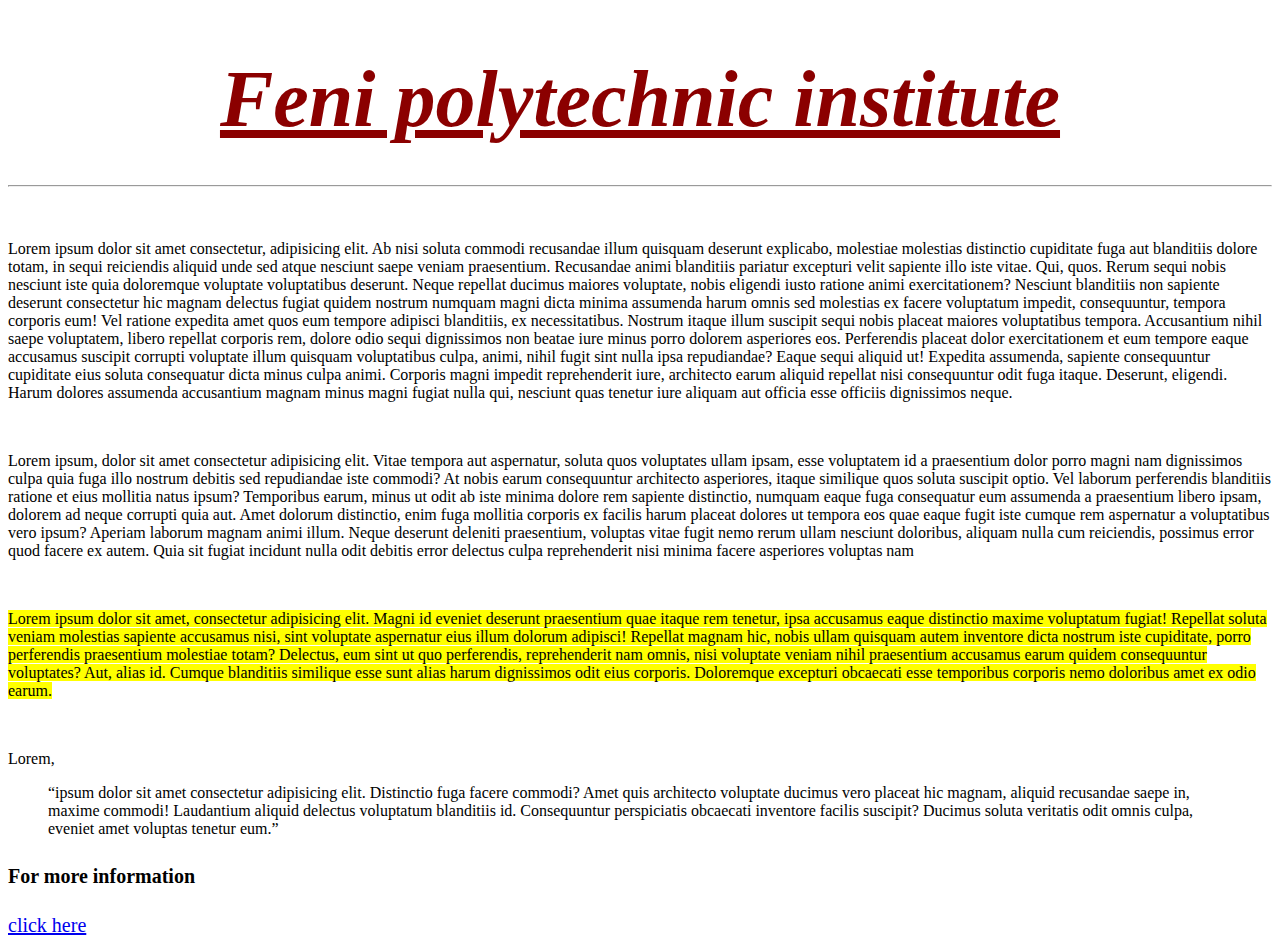
<file: Index.html>
<!DOCTYPE html>
<html lang="en">
    <head>
        <meta charset="UTF-8"> 
       <title>Feni polytechnic institute</title> 
    </head>
    <body>
        <h1 style="color:darkred; text-align:center; font-size:80px;"><u><b><i>Feni polytechnic institute</i></b><hr></u></h1>
        <p> Lorem ipsum dolor sit amet consectetur, adipisicing elit. Ab nisi soluta commodi recusandae illum quisquam deserunt 
            explicabo, molestiae molestias distinctio cupiditate fuga aut blanditiis dolore totam, in sequi reiciendis aliquid 
            unde sed atque nesciunt saepe veniam praesentium. Recusandae animi blanditiis pariatur excepturi velit sapiente illo
            iste vitae. Qui, quos. Rerum sequi nobis nesciunt iste quia doloremque voluptate voluptatibus deserunt. Neque
            repellat ducimus maiores voluptate, nobis eligendi iusto ratione animi exercitationem? Nesciunt blanditiis non
            sapiente deserunt consectetur hic magnam delectus fugiat quidem nostrum numquam magni dicta minima assumenda harum 
            omnis sed molestias ex facere voluptatum impedit, consequuntur, tempora corporis eum! Vel ratione expedita amet 
            quos eum tempore adipisci blanditiis, ex necessitatibus. Nostrum itaque illum suscipit sequi nobis placeat maiores
            voluptatibus tempora. Accusantium nihil saepe voluptatem, libero repellat corporis rem, dolore odio sequi
            dignissimos non beatae iure minus porro dolorem asperiores eos. Perferendis placeat dolor exercitationem et eum
            tempore eaque accusamus suscipit corrupti voluptate illum quisquam voluptatibus culpa, animi, nihil fugit sint 
            nulla ipsa repudiandae? Eaque sequi aliquid ut! Expedita assumenda, sapiente consequuntur cupiditate eius soluta
            consequatur dicta minus culpa animi. Corporis magni impedit reprehenderit iure, architecto earum aliquid 
            repellat nisi consequuntur odit fuga itaque. Deserunt, eligendi. Harum dolores assumenda accusantium magnam 
            minus magni fugiat nulla qui, nesciunt quas tenetur iure aliquam aut officia esse officiis dignissimos neque.</p> <br>
        <p> Lorem ipsum, dolor sit amet consectetur adipisicing elit. Vitae tempora aut aspernatur, soluta quos voluptates ullam 
            ipsam, esse voluptatem id a praesentium dolor porro magni nam dignissimos culpa quia fuga illo nostrum debitis sed 
            repudiandae iste commodi? At nobis earum consequuntur architecto asperiores, itaque similique quos soluta suscipit 
            optio. Vel laborum perferendis blanditiis ratione et eius mollitia natus ipsum? Temporibus earum, minus ut odit ab 
            iste minima dolore rem sapiente distinctio, numquam eaque fuga consequatur eum assumenda a praesentium libero ipsam, 
            dolorem ad neque corrupti quia aut. Amet dolorum distinctio, enim fuga mollitia corporis ex facilis harum placeat 
            dolores ut tempora eos quae eaque fugit iste cumque rem aspernatur a voluptatibus vero ipsum? Aperiam laborum magnam 
            animi illum. Neque deserunt deleniti praesentium, voluptas vitae fugit nemo rerum ullam nesciunt doloribus, aliquam 
            nulla cum reiciendis, possimus error quod facere ex autem. Quia sit fugiat incidunt nulla odit debitis error delectus 
            culpa reprehenderit nisi minima facere asperiores voluptas nam</p>
        <br>
        <p><mark>Lorem ipsum dolor sit amet, consectetur adipisicing elit. Magni id eveniet deserunt praesentium quae itaque rem 
            tenetur, ipsa accusamus eaque distinctio maxime voluptatum fugiat! Repellat soluta veniam molestias sapiente 
            accusamus nisi, sint voluptate aspernatur eius illum dolorum adipisci! Repellat magnam hic, nobis ullam quisquam 
            autem inventore dicta nostrum iste cupiditate, porro perferendis praesentium molestiae totam? Delectus, eum sint ut quo 
            perferendis, reprehenderit nam omnis, nisi voluptate veniam nihil praesentium accusamus earum quidem consequuntur voluptates? 
            Aut, alias id. Cumque blanditiis similique esse sunt alias harum dignissimos odit eius corporis. Doloremque excepturi 
            obcaecati esse temporibus corporis nemo doloribus amet ex odio earum.</mark></p><br>
        <p>Lorem,<blockquote> <q>ipsum dolor sit amet consectetur adipisicing elit. Distinctio fuga facere commodi? Amet quis architecto voluptate ducimus vero placeat hic magnam, aliquid recusandae saepe in, maxime commodi! Laudantium aliquid delectus voluptatum blanditiis id. Consequuntur perspiciatis obcaecati inventore facilis suscipit? Ducimus soluta veritatis odit omnis culpa, eveniet amet voluptas tenetur eum.</q></blockquote></p>
        <h4 style="font-size:20px;">For more information</h4>
        <a href="https://feni.polytech.gov.bd/" style="font-size:20px;" target="_blank">click here</a>
        
    </body>
</html>
</file>
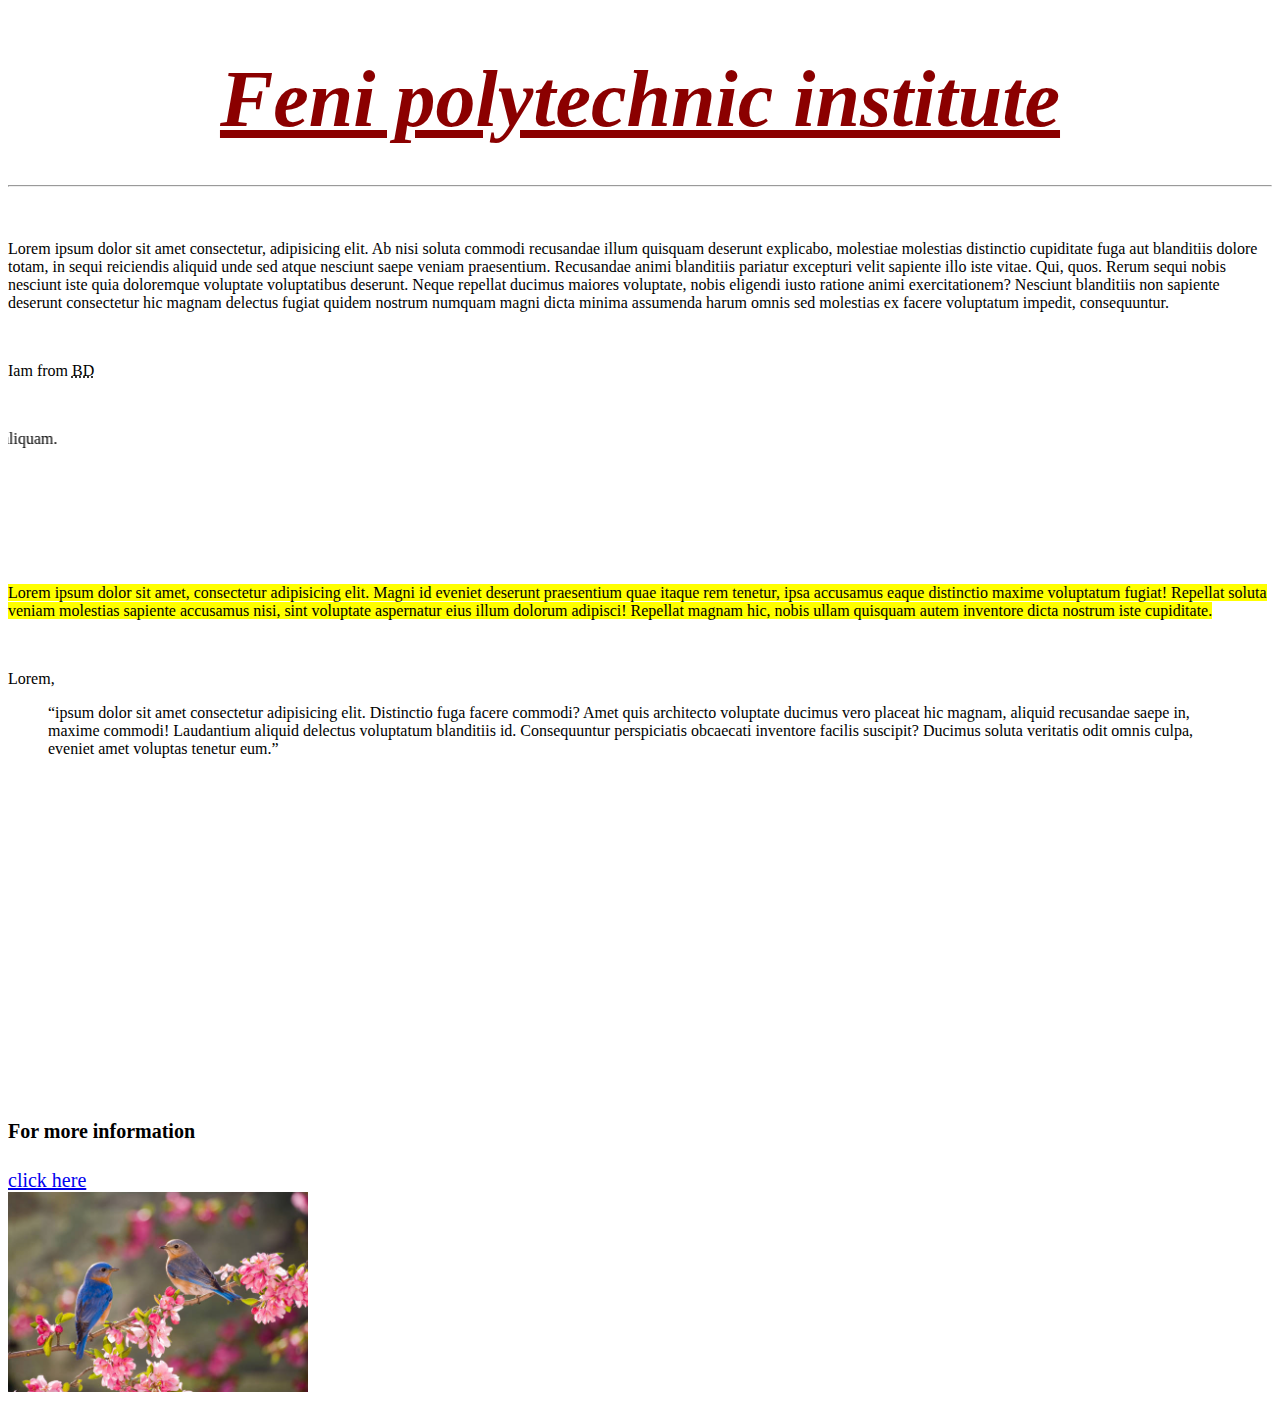
<file: html/Index_1.html>
<!DOCTYPE html>
<html lang="en">
    <head>
        <meta charset="UTF-8"> 
        <meta name="viewpory" content="width=device-width" initial-scale="1.0">
       <title>Feni polytechnic institute</title> 
    </head>
    <body>
        <h1 style="color:darkred; text-align:center; font-size:80px;"><u><b><i>Feni polytechnic institute</i></b><hr></u></h1>
        <p> Lorem ipsum dolor sit amet consectetur, adipisicing elit. Ab nisi soluta commodi recusandae illum quisquam deserunt 
            explicabo, molestiae molestias distinctio cupiditate fuga aut blanditiis dolore totam, in sequi reiciendis aliquid 
            unde sed atque nesciunt saepe veniam praesentium. Recusandae animi blanditiis pariatur excepturi velit sapiente illo
            iste vitae. Qui, quos. Rerum sequi nobis nesciunt iste quia doloremque voluptate voluptatibus deserunt. Neque
            repellat ducimus maiores voluptate, nobis eligendi iusto ratione animi exercitationem? Nesciunt blanditiis non
            sapiente deserunt consectetur hic magnam delectus fugiat quidem nostrum numquam magni dicta minima assumenda harum 
            omnis sed molestias ex facere voluptatum impedit, consequuntur.</p> 
        <br>
        <p>Iam from <abbr title="Bangladesh">BD</abbr></p>
        <br>
        <p><marquee width="60%" direction="right" height="100px">Lorem ipsum dolor sit amet consectetur adipisicing elit. Sunt, aliquam.</marquee></p>
        <br>
        <p><mark>Lorem ipsum dolor sit amet, consectetur adipisicing elit. Magni id eveniet deserunt praesentium quae itaque rem 
            tenetur, ipsa accusamus eaque distinctio maxime voluptatum fugiat! Repellat soluta veniam molestias sapiente 
            accusamus nisi, sint voluptate aspernatur eius illum dolorum adipisci! Repellat magnam hic, nobis ullam quisquam 
            autem inventore dicta nostrum iste cupiditate.</mark></p>
        <br>
        <p>Lorem,<blockquote> <q>ipsum dolor sit amet consectetur adipisicing elit. Distinctio fuga facere commodi? Amet quis architecto voluptate ducimus vero placeat hic magnam, aliquid recusandae saepe in, maxime commodi! Laudantium aliquid delectus voluptatum blanditiis id. Consequuntur perspiciatis obcaecati inventore facilis suscipit? Ducimus soluta veritatis odit omnis culpa, eveniet amet voluptas tenetur eum.</q></blockquote></p>
        <iframe 
        width="560" height="315" src="https://www.youtube.com/embed/GMniyQIc1eU?si=yrWUxcUjQBD9udFJ"
         title="YouTube video player" frameborder="0" allow="accelerometer; autoplay; clipboard-write; encrypted-media; gyroscope; picture-in-picture; web-share" referrerpolicy="strict-origin-when-cross-origin" allowfullscreen>   
        </iframe>
        <h4 style="font-size:20px;">For more information</h4>
        <a href="https://feni.polytech.gov.bd/" style="font-size:20px;" target="_blank">click here</a>
        <br>
        <img src="image/bird.jpg" width="300px;" height="200px;">
        
    </body>
</html>
</file>
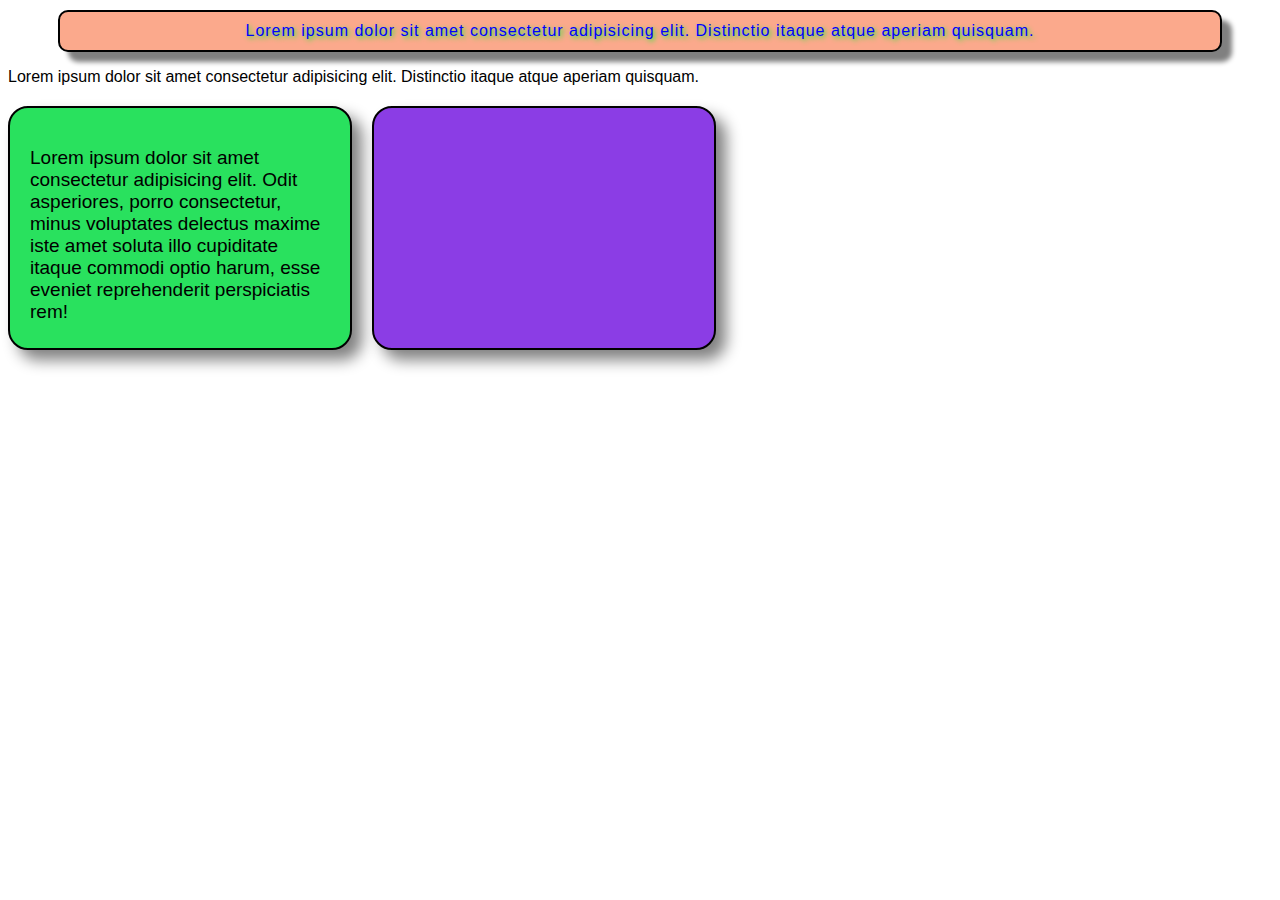
<file: html/Index_2.html>
<!DOCTYPE html>
<html lang="en">
    <head>
        <meta charset="UTF-8">
        <meta name="viewport" content="width=device-width, initial-scale=1.0">
        <title>My Website</title>
        <link rel="stylesheet" href="style/style_2.css">
    </head>
    <body>
        <div class="container">
            <p id="p_1st">Lorem ipsum dolor sit amet consectetur adipisicing elit. Distinctio itaque atque aperiam quisquam.</p>
            <p>Lorem ipsum dolor sit amet consectetur adipisicing elit. Distinctio itaque atque aperiam quisquam.</p>
            <!-- <img src="image/bird.jpg"> -->
       
            <div class="main-container">
                <div class="container_2"><p style="font-size: 19px;">Lorem ipsum dolor sit amet consectetur adipisicing elit. Odit asperiores, porro consectetur, minus voluptates delectus maxime iste amet soluta illo cupiditate itaque commodi optio harum, esse eveniet reprehenderit perspiciatis rem!</p></div>
                <div class="container_3"></div>
            </div>
        </div>

    </body>
</html>
</file>
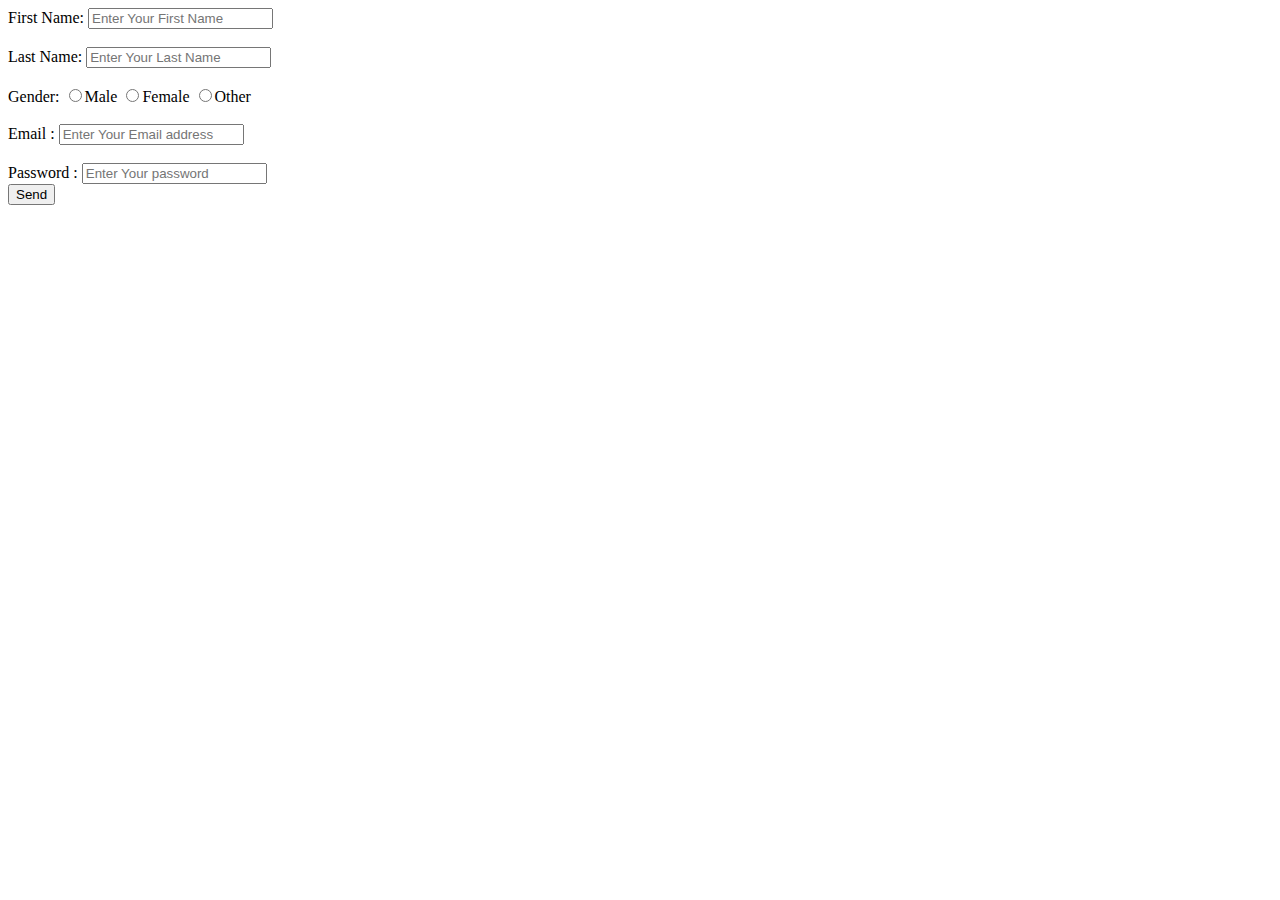
<file: html/N_From_4.html>
<!DOCTYPE html>
<html lang="en">
    <head>
        <meta charset="UTF-8">
        <meta name="viewport" content="width=device-width" initial-scale="1.0">
        <title> Simple From</title>
    </head>
    <body>
        <form action="#" method="post" >
            First Name:
                <input type="text" placeholder="Enter Your First Name">
                <br><br>
            Last Name:
                <input type="text" placeholder="Enter Your Last Name">
                <br><br>
            Gender:
                <input type="radio" name="gender">Male
                <input type="radio" name="gender">Female
                <input type="radio" name="gender">Other
                <br><br>
            Email :
                <input type="text" placeholder="Enter Your Email address">
                <br><br>
            Password :
                <input type="text" placeholder="Enter Your password">
                <br>
                <input type="Submit" value="Send">
        </form>
        
    </body>

</html>
</file>
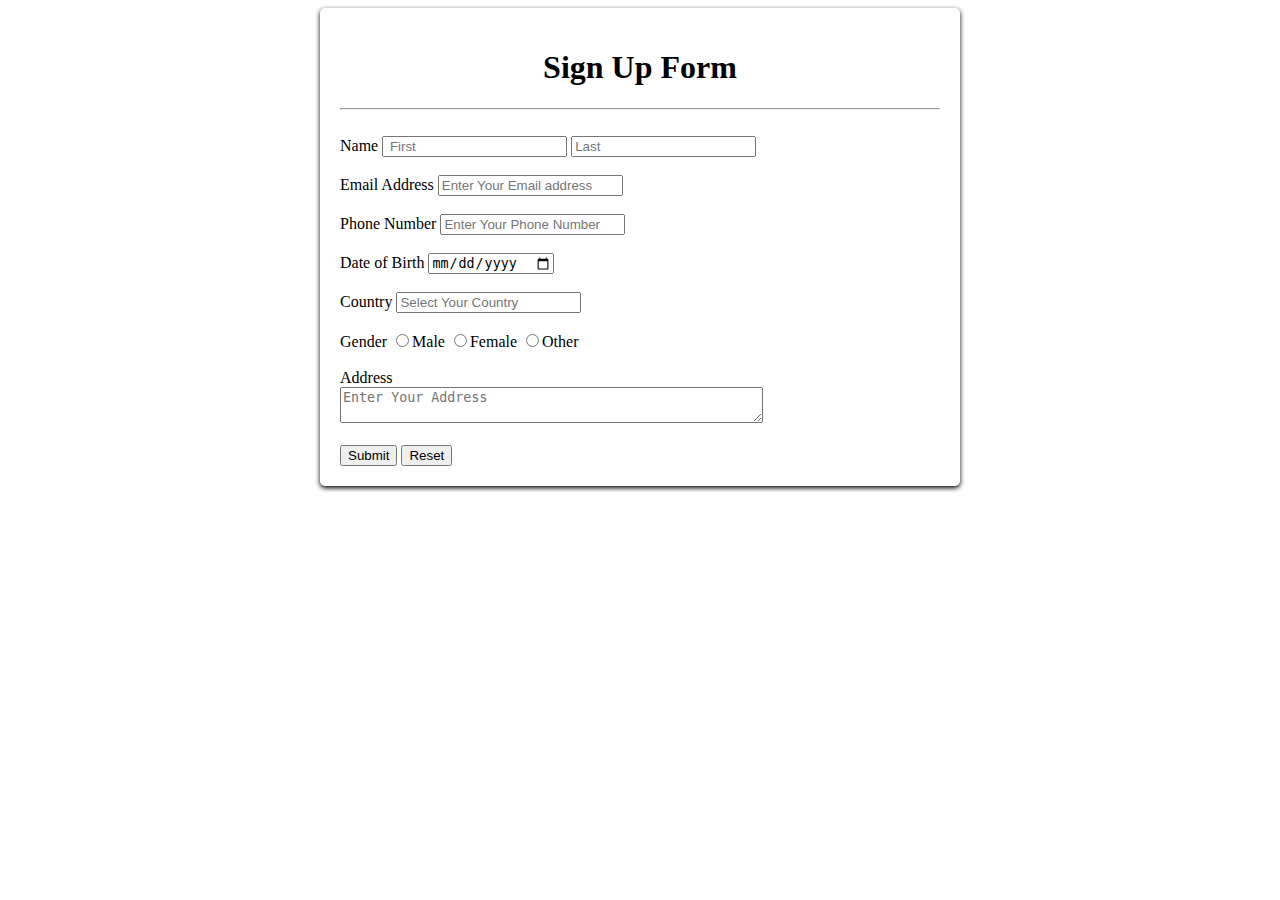
<file: html/S_From_5.html>
<!DOCTYPE html>
<html lang="en">
    <head>
        <meta charset="UTF-8">
        <meta name="viewport" content="width=device-width" initial-scale="1.0">
        <title>Standard Form</title>
        <style>
            .from{
                background: white;
                padding: 20px;
                border-radius: 5px;
                box-shadow: 0 2px 5px;
                max-width: 600px;
                margin: auto;
            }
        </style>
    </head>
    <body>
        <div class="from">
        <form action="# " method="post">
            <h1 style="text-align: center;">Sign Up Form</h1>
            <hr><br>

        <label for="user" >Name</label>
            <input type="text" id="user" name="username" placeholder=" First " required>  
            <input type="text" id="user" name="user" placeholder="Last"required>
            <br><br>
        <label for="email">Email Address</label>
            <input type="email" id="email" name="email" placeholder="Enter Your Email address" required>
            <br><br>
        <label for="ph">Phone Number</label>
            <input type="number" id="ph" name="ph" placeholder="Enter Your Phone Number" required>
            <br><br>
        <label for="birth">Date of Birth</label>
            <input type="date" id="birth" name="birth" required> 
            <br><br> 
        <label>Country</label>
            <input list="con" placeholder="Select Your Country">
            <datalist id="con">
                <option value="Bangladesh" ></option>
                <option value="India"></option>
            </datalist><br><br>
        <label for="gender">Gender</label>
            <input type="radio" id="gender" name="gender">Male
            <input type="radio" id="gender" name="gender">Female
            <input type="radio" id="gender" name="gender">Other
            <br><br>
        <label for="address">Address</label><br>
            <textarea row="20" cols="50" placeholder="Enter Your Address"></textarea>
            <br><br>
            <button type="submit">Submit</button>
           <button type="reset">Reset</button>
            </form>
        </div>
            
        
    </body>
</html>
</file>
<file: html/style/style_2.css>
body{
    background-color:rgb(255, 255, 255);
    font-family: Arial, Helvetica, sans-serif;
}
#p_1st{
    color:blue;
    background-color:rgb(251, 169, 140);
    font-size: 20;
    font-family: Arial, Helvetica, sans-serif;
    text-align: center;
    text-shadow: 2px 2px 5px rgb(20, 242, 46);
    border: 2px solid black;
    border-radius: 10px;
    padding:10px;
    margin: 10px 50px 10px 50px;
    box-shadow: 10px 10px 5px gray;
    letter-spacing: 1px;
}
.main-container{
    display:flex;
    gap:20px;
    margin-top:20px;
}
.container_2{
    border:2px solid black;
    border-radius: 20px;
    padding:20px;
    box-shadow: 10px 10px 15px gray;
    background-color:rgb(41, 225, 94);
    width:300px;
    height:200px;
}

.container_3{
    border:2px solid black;
    border-radius: 20px;
    padding:20px;
    box-shadow: 10px 10px 15px gray;
    background-color:rgb(139, 61, 229);
    width:300px;
    height:200px;
}
</file>
